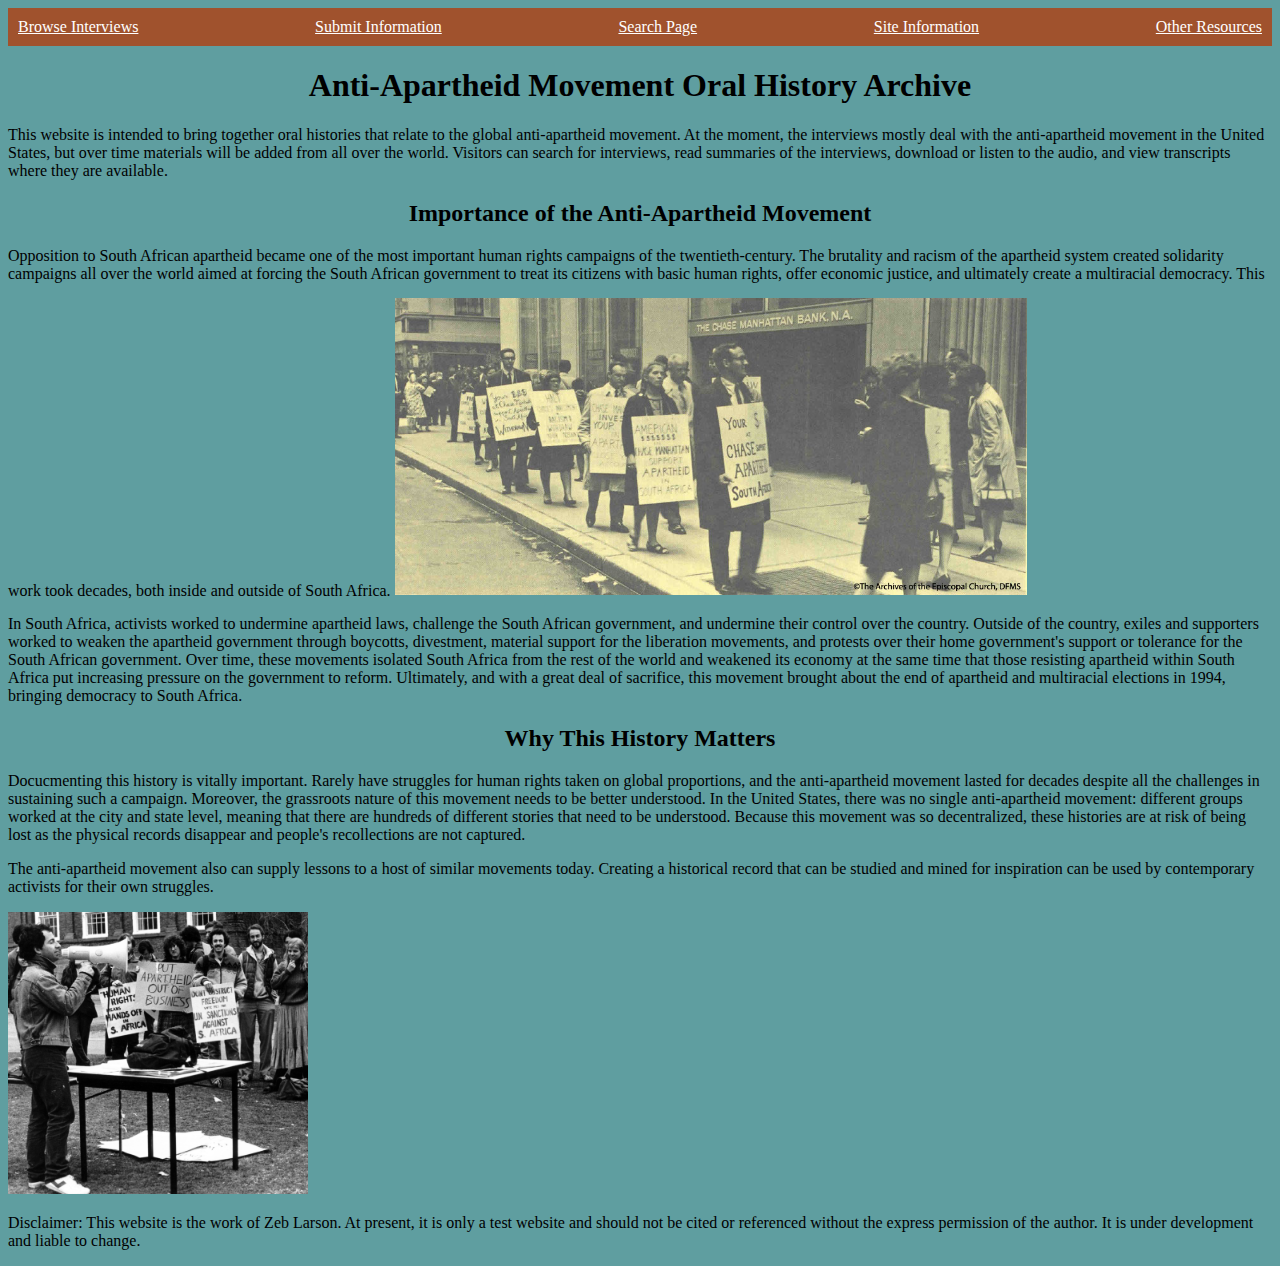
<file: HTML/index.html>
<!DOCTYPE html>
<html lang="en">
    <head>
        <meta charset="UTF-8">
        <meta name="viewport" content="width=device-width, initial-scale=1.0">
        <link href="style\IndexStylesheet.css" rel="stylesheet"/>
        <title>Document</title>
    </head>
<body>
    <header id="header">
            <a href="ListOfInterviews.html">Browse Interviews</a>
            <a href="VisitorInformation.html">Submit Information</a>
            <a href="InterviewSearchPage.html">Search Page</a>
            <a href="SiteInformation.html">Site Information</a>
            <a href="OtherResources.html">Other Resources</a>
    </header>
    <main id="grid">
        <h1>Anti-Apartheid Movement Oral History Archive</h1>
        <p id="introduction">This website is intended to bring together oral histories that relate to the 
            global anti-apartheid movement. At the moment, the interviews mostly deal with 
            the anti-apartheid movement in the United States, but over time materials will 
            be added from all over the world. Visitors can search for interviews, read summaries
            of the interviews, download or listen to the audio, and view transcripts where they
            are available.
        </p>
        <section id ="history">
            <h2>Importance of the Anti-Apartheid Movement</h2>
                <p>Opposition to South African apartheid became one of the most important human rights
            campaigns of the twentieth-century. The brutality and racism of the apartheid system
            created solidarity campaigns all over the world aimed at forcing the South African
            government to treat its citizens with basic human rights, offer economic justice, and 
            ultimately create a multiracial democracy. This work took decades, both inside and
            outside of South Africa.
            <img src="Images\Chase Protest.jpg" id="ChaseProtest" alt="Protesters from the Episcopal Church at Chase,
            protesting loans made to the South African government."/>
                </p>
                <p>In South Africa, activists worked to undermine apartheid laws, challenge the South
            African government, and undermine their control over the country. Outside of the country,
            exiles and supporters worked to weaken the apartheid government through boycotts, divestment,
            material support for the liberation movements, and protests over their home government's support
            or tolerance for the South African government. Over time, these movements isolated South Africa
            from the rest of the world and weakened its economy at the same time that those resisting 
            apartheid within South Africa put increasing pressure on the government to reform. Ultimately,
            and with a great deal of sacrifice, this movement brought about the end of apartheid and 
            multiracial elections in 1994, bringing democracy to South Africa.
                </p>
        </section>
        <section id="contemporarysignificance">
            <h2>Why This History Matters</h2>
                <p>
                Docucmenting this history is vitally important. Rarely have struggles for human rights
                taken on global proportions, and the anti-apartheid movement lasted for decades despite
                all the challenges in sustaining such a campaign. Moreover, the grassroots nature of this 
                movement needs to be better understood. In the United States, there was no single 
                anti-apartheid movement: different groups worked at the city and state level, meaning that
                there are hundreds of different stories that need to be understood. Because this movement
                was so decentralized, these histories are at risk of being lost as the physical records
                disappear and people's recollections are not captured.
                </p>
                <p>
                The anti-apartheid movement also can supply lessons to a host of similar movements today.
                Creating a historical record that can be studied and mined for inspiration can be used by
                contemporary activists for their own struggles. 
                </p>
        </section>
        <aside id="sidebar">
            <img src="Images\Harvard Protest.jpg" id="Harvard" alt="Protesters at Harvard University demanding
            the full divestment of the university's pension funds from companies working in South Africa"
            cite="The Harvard Crimson"/>
        </aside>
    </main>
    <footer id="disclaimer">
        <p>
            Disclaimer: This website is the work of Zeb Larson. At present, it is only a test website and should 
            not be cited or referenced without the express permission of the author. It is under development
            and liable to change.
        </p>
    </footer>
</body>
</html>
</file>
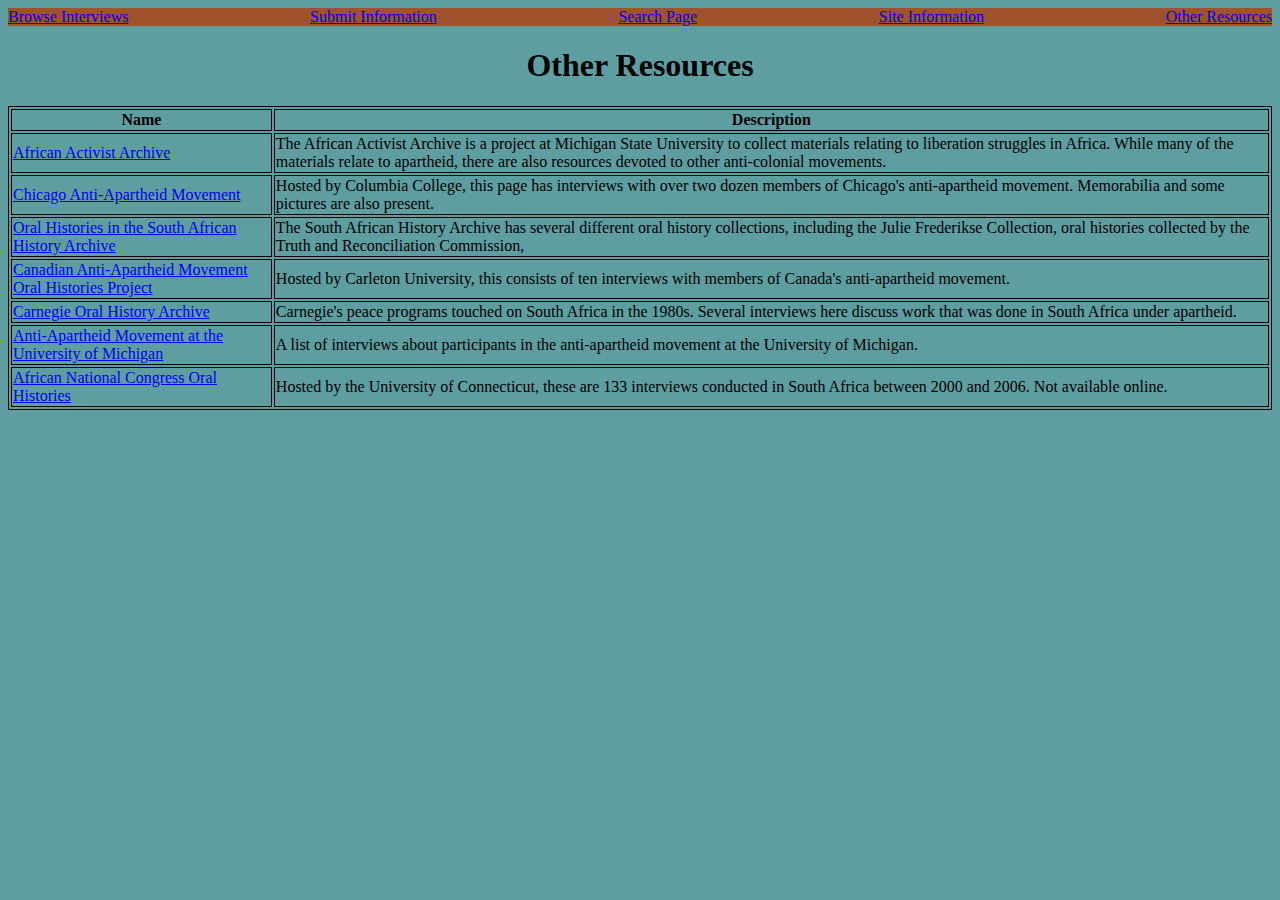
<file: HTML/OtherResources.html>
<!DOCTYPE html>
<html lang="en">
<head>
    <meta charset="UTF-8">
    <meta name="viewport" content="width=device-width, initial-scale=1.0">
    <link href="style\OtherResources.css" rel="stylesheet"/>
    <title>Document</title>
</head>
<body>
    <header id="header">
        <a href="ListOfInterviews.html">Browse Interviews</a>
        <a href="VisitorInformation.html">Submit Information</a>
        <a href="InterviewSearchPage.html">Search Page</a>
        <a href="SiteInformation.html">Site Information</a>
        <a href="OtherResources.html">Other Resources</a>
    </header>
    <h1>Other Resources</h1>
    <table id="Links">
        <tr>
            <th>Name</th>
            <th>Description</th>
        </tr>
        <tr>
            <td><a href="http://africanactivist.msu.edu/index.phphttp://africanactivist.msu.edu/index.php">African Activist Archive</a></td>
            <td>The African Activist Archive is a project at Michigan State University to collect materials relating to 
                liberation struggles in Africa. While many of the materials relate to apartheid, there are also resources
                devoted to other anti-colonial movements.
            </td>
        </tr>
        <tr>
            <td><a href="https://digitalcommons.colum.edu/cadc_caam_oralhistories/">Chicago Anti-Apartheid Movement</a></td>
            <td>
                Hosted by Columbia College, this page has interviews with over two dozen members of Chicago's anti-apartheid 
                movement. Memorabilia and some pictures are also present.
            </td>
        </tr>
        <tr>
            <td><a href="http://www.saha.org.za/collections/oral_history.htm">Oral Histories in the South African History Archive</a></td>
            <td>The South African History Archive has several different oral history collections, including the Julie Frederikse
                Collection, oral histories collected by the Truth and Reconciliation Commission,
            </td>
        </tr>
        <tr>
            <td><a href="https://carleton.ca/africanstudies/conferences/oral-history-interviews-solidarity-and-shifting-patterns-of-hegemony-in-southern-africa/">
            Canadian Anti-Apartheid Movement Oral Histories Project</a></td>
            <td>Hosted by Carleton University, this consists of ten interviews with members of Canada's anti-apartheid movement.</td>
        </tr>
        <tr>
            <td><a href="http://www.columbia.edu/cu/lweb/digital/collections/oral_hist/carnegie/video-interviews/">
            Carnegie Oral History Archive</a></td>
            <td>
                Carnegie's peace programs touched on South Africa in the 1980s. Several interviews here discuss work that was done
                in South Africa under apartheid.
            </td>
        </tr>
        <tr>
            <td><a href="http://michiganintheworld.history.lsa.umich.edu/antiapartheid/exhibits/show/interviews">
                Anti-Apartheid Movement at the University of Michigan</a></td>
            <td>A list of interviews about participants in the anti-apartheid movement at the University of Michigan.</td>
        </tr>
        <tr>
            <td><a href="https://archivessearch.lib.uconn.edu/repositories/2/resources/106">African National Congress Oral Histories</a></td>
            <td>Hosted by the University of Connecticut, these are 133 interviews conducted in South Africa between 2000 and 2006. 
                Not available online.
            </td>
        </tr>
    </table>
</body>
</html>
</file>
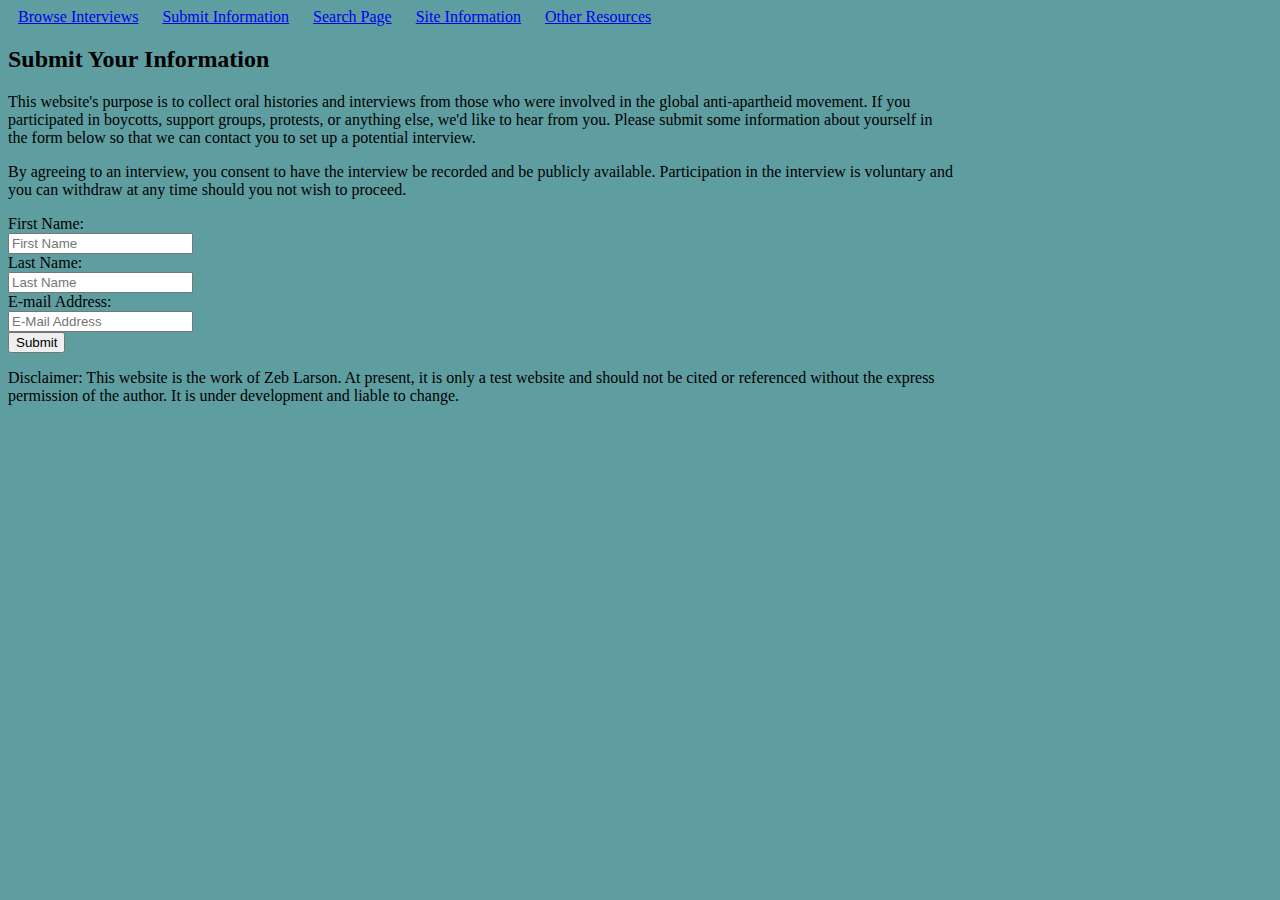
<file: HTML/VisitorInformation.html>
<!DOCTYPE html>
<html lang="en">
<head>
    <meta charset="UTF-8">
    <meta name="viewport" content="width=device-width, initial-scale=1.0">
    <link href="style\VisitorInformationStylesheet.css" rel="stylesheet"/>
    <title>Document</title>
</head>
<body>
    <header id="header">
        <a href="ListOfInterviews.html">Browse Interviews</a>
        <a href="VisitorInformation.html">Submit Information</a>
        <a href="InterviewSearchPage.html">Search Page</a>
        <a href="SiteInformation.html">Site Information</a>
        <a href="OtherResources.html">Other Resources</a>
    </header>
    <main id="grid">
        <section id="submission">
        <h2>Submit Your Information</h2>
        <p>
            This website's purpose is to collect oral histories and interviews from those who were involved
            in the global anti-apartheid movement. If you participated in boycotts, support groups, protests,
            or anything else, we'd like to hear from you. Please submit some information about yourself in the 
            form below so that we can contact you to set up a potential interview.
        </p>
        <p>
            By agreeing to an interview, you consent to have the interview be recorded and be publicly available. 
            Participation in the interview is voluntary and you can withdraw at any time should you not wish to 
            proceed. 
        </p>
        <!-- URL needs to be inserted once created. -->
        <form action="placeholderURL" target="_blank" method="post">
            <label for="fname">First Name:</label><br>
            <input type="text" id="fname" name="fname" placeholder="First Name"><br>
            <label for="lname">Last Name:</label><br>
            <input type="text" id="lname" name="lname" placeholder="Last Name"><br>
            <label for="email">E-mail Address:</label><br>
            <input type="text" id="email" name="email" placeholder="E-Mail Address"><br>
            <input type="submit" value="Submit">
        </form>
        </section>
        <footer id="disclaimer">
            <p>
                Disclaimer: This website is the work of Zeb Larson. At present, it is only a test website and should 
                not be cited or referenced without the express permission of the author. It is under development
                and liable to change.
            </p>
        </footer>
    </main>
</body>
</html>
</file>
